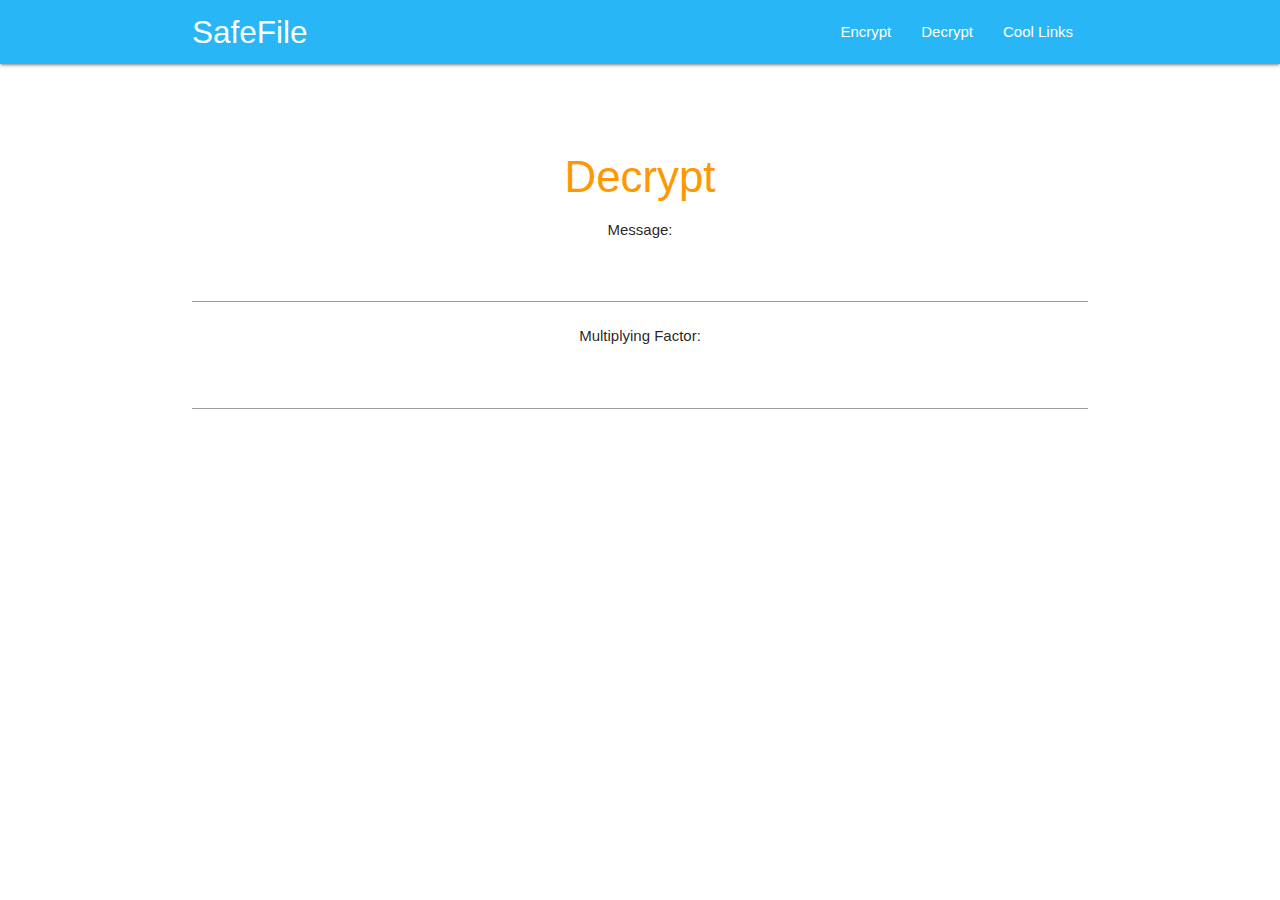
<file: decrypt.html>
<head>

    <title>Decrypt | SafeFile</title>

    <!--Import Google Icon Font-->
    <link href="https://fonts.googleapis.com/icon?family=Material+Icons" rel="stylesheet">

     <!-- Compiled Materialize CSS -->
    <link rel="stylesheet" href="https://cdnjs.cloudflare.com/ajax/libs/materialize/1.0.0/css/materialize.min.css">

    <!--Let browser know website is optimized for mobile-->
    <meta name="viewport" content="width=device-width, initial-scale=1.0"/>

    <meta http-equiv="Content-Type" content="text/html; charset=UTF-8"/>

    <link href="css/style.css" type="text/css" rel="stylesheet" media="screen,projection"/>

</head>

<body>

  <nav class="light-blue lighten-1" role="navigation">
    <div class="nav-wrapper container"><a id="logo-container" href="#" class="brand-logo">SafeFile</a>
      <ul class="right hide-on-med-and-down">
        <li><a href="encrypt.html">Encrypt</a></li>
        <li><a href="decrypt.html">Decrypt</a></li>
        <li><a href="links.html">Cool Links</a></li>
      </ul>

      <ul id="nav-mobile" class="sidenav">
        <li><a href="encrypt.html">Encrypt</a></li>
        <li><a href="decrypt.html">Decrypt</a></li>
        <li><a href="links.html">Cool Links</a></li>
      </ul>
      <a href="#" data-target="nav-mobile" class="sidenav-trigger"><i class="material-icons">menu</i></a>
    </div>
  </nav>
  <div class="section no-pad-bot" id="index-banner">
    <div class="container">
      <br><br>
      <h3 class="header center orange-text">Decrypt</h3>
      <div class="row center">

        <p>Message:</p>
        <input type="text" name="message" id="txt_message" size="30" maxlength="70">

        <p>Multiplying Factor:</p>
        <input type="text" name="mult_fact" id="txt_mult" size="30" maxlength="70">


      </div>
      <br><br>

    </div>
  </div>

<!--  Scripts-->
    <script src="https://code.jquery.com/jquery-2.1.1.min.js"></script>
    <script src="https://cdnjs.cloudflare.com/ajax/libs/materialize/1.0.0/js/materialize.min.js"></script>
    <script src="js/sidenav.js"></script>

</body>
</file>
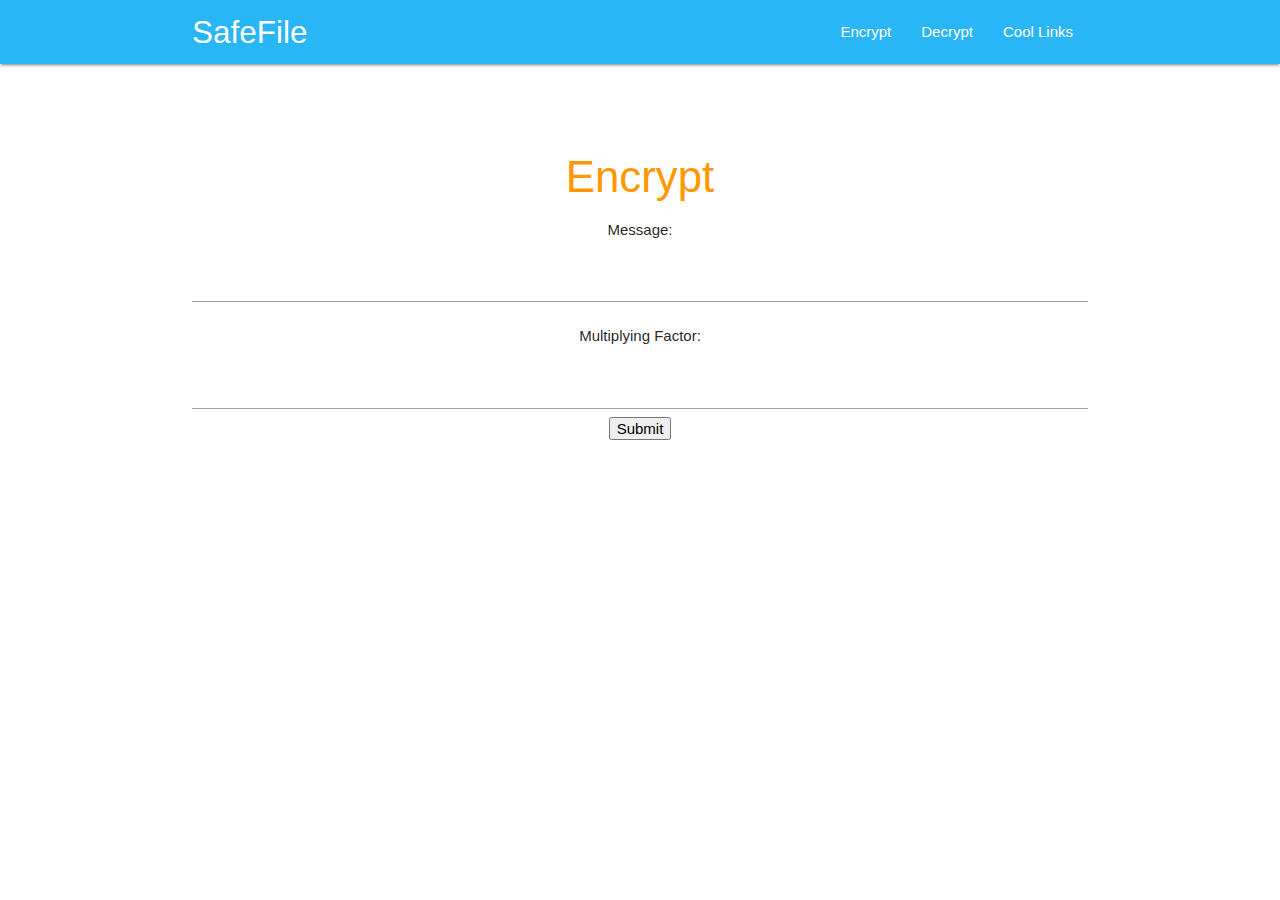
<file: encrypt.html>
<head>

    <title>Encrypt | SafeFile</title>

    <!--Import Google Icon Font-->
    <link href="https://fonts.googleapis.com/icon?family=Material+Icons" rel="stylesheet">

     <!-- Compiled Materialize CSS -->
    <link rel="stylesheet" href="https://cdnjs.cloudflare.com/ajax/libs/materialize/1.0.0/css/materialize.min.css">

    <!--Let browser know website is optimized for mobile-->
    <meta name="viewport" content="width=device-width, initial-scale=1.0"/>

    <meta http-equiv="Content-Type" content="text/html; charset=UTF-8"/>

    <link href="css/style.css" type="text/css" rel="stylesheet" media="screen,projection"/>

</head>

<body>

  <nav class="light-blue lighten-1" role="navigation">
    <div class="nav-wrapper container"><a id="logo-container" href="#" class="brand-logo">SafeFile</a>
      <ul class="right hide-on-med-and-down">
        <li><a href="encrypt.html">Encrypt</a></li>
        <li><a href="decrypt.html">Decrypt</a></li>
        <li><a href="links.html">Cool Links</a></li>
      </ul>

      <ul id="nav-mobile" class="sidenav">
        <li><a href="encrypt.html">Encrypt</a></li>
        <li><a href="decrypt.html">Decrypt</a></li>
        <li><a href="links.html">Cool Links</a></li>
      </ul>
      <a href="#" data-target="nav-mobile" class="sidenav-trigger"><i class="material-icons">menu</i></a>
    </div>
  </nav>
  <div class="section no-pad-bot" id="index-banner">
    <div class="container">
      <br><br>
      <h3 class="header center orange-text">Encrypt</h3>
      <div class="row center">

        <p>Message:</p>
        <input type="text" name="message" id="txt_message" size="30" maxlength="70">

        <p>Multiplying Factor:</p>
        <input type="text" name="mult_fact" id="txt_mult" size="30" maxlength="70">

        <button type="button" name="submit" id="submit" onclick="encryptData()">Submit</button>
        <br>
        <br>
        <h5 id="encryptedMessage" class="header center teal-text text-lighten-2"></h5>

      </div>
      <br><br>

    </div>
  </div>

<!--  Scripts-->
    <script src="js/encrypt.js"></script>
    <script src="https://code.jquery.com/jquery-2.1.1.min.js"></script>
    <script src="https://cdnjs.cloudflare.com/ajax/libs/materialize/1.0.0/js/materialize.min.js"></script>
    <script src="js/sidenav.js"></script>

</body>
</file>
<file: css/style.css>
.icon-block {
    padding: 0 15px;
}

.icon-block .material-icons {
      font-size: inherit;
}
</file>
